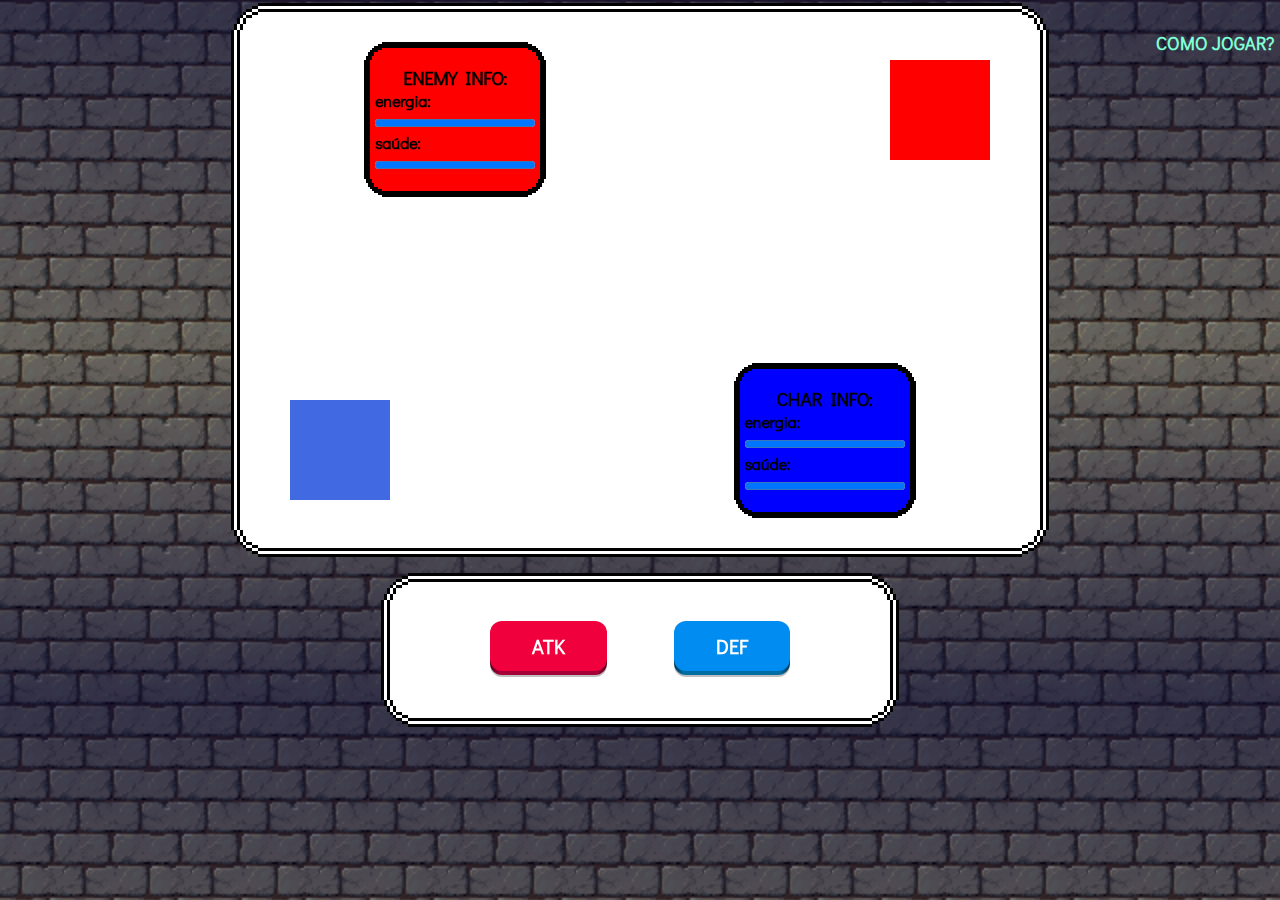
<file: index.html>
<!DOCTYPE html>
<html>
<head>
    <meta charset="utf-8">
    <title>PROJECT_TESTS_INDEX</title>
    
    <link rel="icon" type="image/x-icon" href="https://www.gifcen.com/wp-content/uploads/2021/09/kirby-gif-2.gif">
    <link rel="stylesheet" href="battle-tests.css">
    
</head>
<body>
    
<div id="patern_screen">

    <button type="button" class="info_bt" onclick="info()">COMO JOGAR?</button>

    <div class="game-board">
        
        <div id="char" class="char">
        </div>
        
        <div class="char-info" id="char_info">
            <center><h3>CHAR INFO:</h3></center>

            energia:<progress id="char_stamina" class="char_stamina" max="100" value="100"></progress>
            saúde:<progress id="char_life" class="char_life" max="100" value="100"></progress>
            <output id="char_action"></output>
        </div>
        
        <div id="enemy" class="enemy">
        </div>
        <div class="enemy-info" id="enemy_info">
            <center><h3>ENEMY INFO:</h3></center>


            energia:<progress id="enemy_stamina" class="enemy_stamina" max="100" value="100"></progress>
            saúde:<progress id="enemy_life" class="enemy_life" max="100" value="100"></progress>
            <output id="enemy_action"></output>
        </div>
        
    </div>
    
    <div class="painel game-board" id="painel">
        
        <button class="button-pushable atk-button" role="button" onclick="atk(10, 12, 100)">
            <span class="button-shadow"></span>
            <span class="button-edge"></span>
            <span class="button-front text">
              ATK
            </span>
        </button>
        

        <button class="button-pushable2 def-button" role="button" onclick="def(20, 20)">
            <span class="button-shadow2"></span>
            <span class="button-edge2"></span>
            <span class="button-front2 text">
              DEF
            </span>
        </button>
        
        
    </div>

    

    
</div>


<div class="info_painel" id="info_painel">
    
    <center><h1>COMO JOGAR:</h1></center>

    <ul>
        <li>Você controla o persogem do canto inferior esquerdo e tem por objetivo
             zerar a barra de <b>SAÚDE</b> de seu adversário, personagem do canto superior direito;</li>
        <li>Com o botão <b>ATK</b> você retira parte da <b>SAÚDE</b> de seu adversário em troca de parte 
            de sua <b>ENERGIA</b>;
        </li>
        <li>
            Recupera-se <b>SAÚDE</b> e <b>ENERGIA</b> ao pressionar <b>DEF</b>;
        </li>
        <li>
            Todos começam com <b>100</b> de <b>SAÚDE</b> e <b>ENERGIA</b>, você pode acompanhar quando de <b>DANO</b>
            cada um desfere ao outro através do <b>QUADRO DE INFO</b> ao lado de cada respectivo persogem, bem como o <b>CRÍTICO</b>
            que se soma ao <b>DANO</b> base descontado;
        </li>
        <li><B>O JOGO AINDA ESTÁ EM DESENVOLVIMENTO, BUGS PODEM SER ENCONTRADOS.</B></li>

    </ul>

   <center><button type="button" onclick="continuar()" class="continuar-bt">CONTINUAR</button></center>
    
    
</div>

</body>
<script src="battle-tests.js"></script>
</html>
</file>
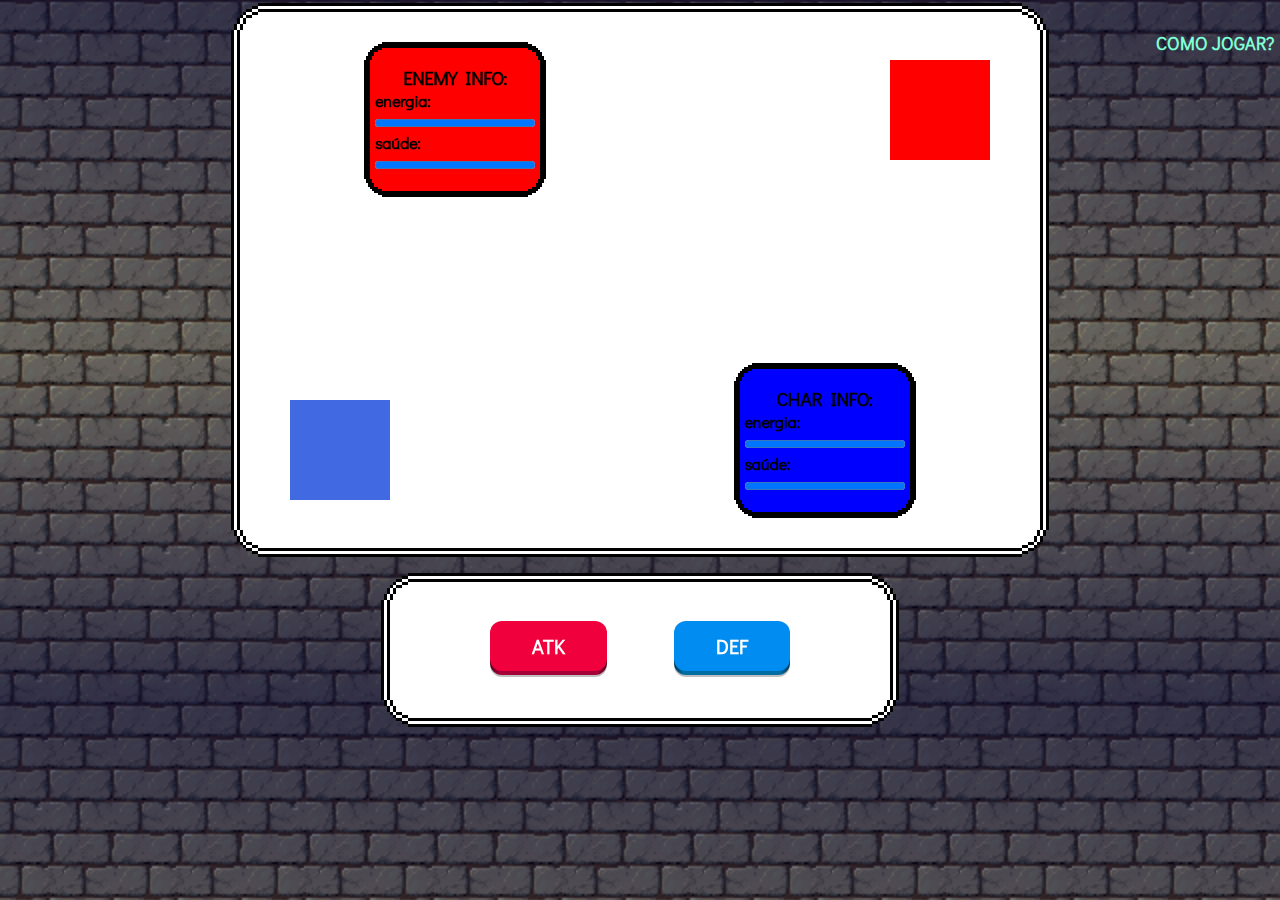
<file: battle-tests.html>
<!DOCTYPE html>
<html>
<head>
    <meta charset="utf-8">
    <title>PROJECT_TESTS_INDEX</title>
    
    <link rel="icon" type="image/x-icon" href="https://www.gifcen.com/wp-content/uploads/2021/09/kirby-gif-2.gif">
    <link rel="stylesheet" href="battle-tests.css">
    
</head>
<body>
    
<div id="patern_screen">

    <button type="button" class="info_bt" onclick="info()">COMO JOGAR?</button>

    <div class="game-board">
        
        <div id="char" class="char">
        </div>
        
        <div class="char-info" id="char_info">
            <center><h3>CHAR INFO:</h3></center>

            energia:<progress id="char_stamina" class="char_stamina" max="100" value="100"></progress>
            saúde:<progress id="char_life" class="char_life" max="100" value="100"></progress>
            <output id="char_action"></output>
        </div>
        
        <div id="enemy" class="enemy">
        </div>
        <div class="enemy-info" id="enemy_info">
            <center><h3>ENEMY INFO:</h3></center>


            energia:<progress id="enemy_stamina" class="enemy_stamina" max="100" value="100"></progress>
            saúde:<progress id="enemy_life" class="enemy_life" max="100" value="100"></progress>
            <output id="enemy_action"></output>
        </div>
        
    </div>
    
    <div class="painel game-board" id="painel">
        
        <button class="button-pushable atk-button" role="button" onclick="atk(10, 12, 100)">
            <span class="button-shadow"></span>
            <span class="button-edge"></span>
            <span class="button-front text">
              ATK
            </span>
        </button>
        

        <button class="button-pushable2 def-button" role="button" onclick="def(20, 20)">
            <span class="button-shadow2"></span>
            <span class="button-edge2"></span>
            <span class="button-front2 text">
              DEF
            </span>
        </button>
        
        
    </div>

    

    
</div>


<div class="info_painel" id="info_painel">
    
    <center><h1>COMO JOGAR:</h1></center>

    <ul>
        <li>Você controla o persogem do canto inferior esquerdo e tem por objetivo
             zerar a barra de <b>SAÚDE</b> de seu adversário, personagem do canto superior direito;</li>
        <li>Com o botão <b>ATK</b> você retira parte da <b>SAÚDE</b> de seu adversário em troca de parte 
            de sua <b>ENERGIA</b>;
        </li>
        <li>
            Recupera-se <b>SAÚDE</b> e <b>ENERGIA</b> ao pressionar <b>DEF</b>;
        </li>
        <li>
            Todos começam com <b>100</b> de <b>SAÚDE</b> e <b>ENERGIA</b>, você pode acompanhar quando de <b>DANO</b>
            cada um desfere ao outro através do <b>QUADRO DE INFO</b> ao lado de cada respectivo persogem, bem como o <b>CRÍTICO</b>
            que se soma ao <b>DANO</b> base descontado;
        </li>
        <li><B>O JOGO AINDA ESTÁ EM DESENVOLVIMENTO, BUGS PODEM SER ENCONTRADOS.</B></li>

    </ul>

   <center><button type="button" onclick="continuar()" class="continuar-bt">CONTINUAR</button></center>
    
    
</div>

</body>
<script src="battle-tests.js"></script>
</html>
</file>
<file: battle-tests.css>
@import url('https://fonts.googleapis.com/css2?family=Chakra+Petch:wght@500&family=Didact+Gothic&family=EB+Garamond&family=Exo+2&display=swap');

:root {
	--pixel-bg-game-board: white;
	/* ↑ Inner background color */
	
	--pixel-border-game-board: black;
	/* ↑ Inner border color */
	
	--pixel-border-2-game-board: white;
	/* ↑ Middle border color */
	
	--pixel-border-3-game-board: var(--pixel-border-game-board);
	/* ↑ Outer border color */
	
	--pixel-game-board: 3px;
	/* ↑ Pixel size */
}

.game-board {
	background: var(--pixel-bg-game-board);
	box-shadow:
		
	/* Inner Background Color */
		0 calc(var(--pixel-game-board) * -3) 0 calc(var(--pixel-game-board) * -1) var(--pixel-bg-game-board),
		0 calc(var(--pixel-game-board) * 3) 0 calc(var(--pixel-game-board) * -1) var(--pixel-bg-game-board),
		0 calc(var(--pixel-game-board) * -6) 0 calc(var(--pixel-game-board) * -2) var(--pixel-bg-game-board),
		0 calc(var(--pixel-game-board) * 6) 0 calc(var(--pixel-game-board) * -2) var(--pixel-bg-game-board),
		0 calc(var(--pixel-game-board) * -9) 0 calc(var(--pixel-game-board) * -4) var(--pixel-bg-game-board),
		0 calc(var(--pixel-game-board) * 9) 0 calc(var(--pixel-game-board) * -4) var(--pixel-bg-game-board),
		0 calc(var(--pixel-game-board) * -12) 0 calc(var(--pixel-game-board) * -6) var(--pixel-bg-game-board),
		0 calc(var(--pixel-game-board) * 12) 0 calc(var(--pixel-game-board) * -6) var(--pixel-bg-game-board),
		
	/* Pixel Border Layer 1 */
		calc(var(--pixel-game-board) * -1) 0 0 0 var(--pixel-border-game-board),
		var(--pixel-game-board) 0 0 0 var(--pixel-border-game-board),
		0 calc(var(--pixel-game-board) * -2) 0 0 var(--pixel-border-game-board),
		0 calc(var(--pixel-game-board) * 2) 0 0 var(--pixel-border-game-board),
		0 calc(var(--pixel-game-board) * -5) 0 calc(var(--pixel-game-board) * -1) var(--pixel-border-game-board),
		0 calc(var(--pixel-game-board) * 5) 0 calc(var(--pixel-game-board) * -1) var(--pixel-border-game-board),
		0 calc(var(--pixel-game-board) * -7) 0 calc(var(--pixel-game-board) * -2) var(--pixel-border-game-board),
		0 calc(var(--pixel-game-board) * 7) 0 calc(var(--pixel-game-board) * -2) var(--pixel-border-game-board),
		0 calc(var(--pixel-game-board) * -10) 0 calc(var(--pixel-game-board) * -4) var(--pixel-border-game-board),
		0 calc(var(--pixel-game-board) * 10) 0 calc(var(--pixel-game-board) * -4) var(--pixel-border-game-board),
		0 calc(var(--pixel-game-board) * -13) 0 calc(var(--pixel-game-board) * -6) var(--pixel-border-game-board),
		0 calc(var(--pixel-game-board) * 13) 0 calc(var(--pixel-game-board) * -6) var(--pixel-border-game-board),
		
	/* Pixel Border Layer 2 */
		calc(var(--pixel-game-board) * -2) 0 0 0 var(--pixel-border-2-game-board),
		calc(var(--pixel-game-board) * 2) 0 0 0 var(--pixel-border-2-game-board),
		0 calc(var(--pixel-game-board) * -1) 0 var(--pixel-game-board) var(--pixel-border-2-game-board), 
		0 var(--pixel-game-board) 0 var(--pixel-game-board) var(--pixel-border-2-game-board),
		0 calc(var(--pixel-game-board) * -4) 0 0 var(--pixel-border-2-game-board),
		0 calc(var(--pixel-game-board) * 4) 0 0 var(--pixel-border-2-game-board),
		0 calc(var(--pixel-game-board) * -6) 0 calc(var(--pixel-game-board) * -1) var(--pixel-border-2-game-board),
		0 calc(var(--pixel-game-board) * 6) 0 calc(var(--pixel-game-board) * -1) var(--pixel-border-2-game-board),
		0 calc(var(--pixel-game-board) * -8) 0 calc(var(--pixel-game-board) * -2) var(--pixel-border-2-game-board),
		0 calc(var(--pixel-game-board) * 8) 0 calc(var(--pixel-game-board) * -2) var(--pixel-border-2-game-board),
		0 calc(var(--pixel-game-board) * -11) 0 calc(var(--pixel-game-board) * -4) var(--pixel-border-2-game-board),
		0 calc(var(--pixel-game-board) * 11) 0 calc(var(--pixel-game-board) * -4) var(--pixel-border-2-game-board),
		0 calc(var(--pixel-game-board) * -14) 0 calc(var(--pixel-game-board) * -6) var(--pixel-border-2-game-board),
		0 calc(var(--pixel-game-board) * 14) 0 calc(var(--pixel-game-board) * -6) var(--pixel-border-2-game-board),
		
	/* Border Layer 3: --pixel-border-3-game-board */
		calc(var(--pixel-game-board) * -3) 0 0 0 var(--pixel-border-3-game-board),
		calc(var(--pixel-game-board) * 3) 0 0 0 var(--pixel-border-3-game-board),
		0 0 0 calc(var(--pixel-game-board) * 2) var(--pixel-border-3-game-board),
		0 calc(var(--pixel-game-board) * -3) 0 var(--pixel-game-board) var(--pixel-border-3-game-board),
		0 calc(var(--pixel-game-board) * 3) 0 var(--pixel-game-board) var(--pixel-border-3-game-board),
		0 calc(var(--pixel-game-board) * -5) 0 0 var(--pixel-border-3-game-board),
		0 calc(var(--pixel-game-board) * 5) 0 0 var(--pixel-border-3-game-board),
		0 calc(var(--pixel-game-board) * -7) 0 calc(var(--pixel-game-board) * -1) var(--pixel-border-3-game-board),
		0 calc(var(--pixel-game-board) * 7) 0 calc(var(--pixel-game-board) * -1) var(--pixel-border-3-game-board),
		0 calc(var(--pixel-game-board) * -9) 0 calc(var(--pixel-game-board) * -2) var(--pixel-border-3-game-board), 
		0 calc(var(--pixel-game-board) * 9) 0 calc(var(--pixel-game-board) * -2) var(--pixel-border-3-game-board),
		0 calc(var(--pixel-game-board) * -12) 0 calc(var(--pixel-game-board) * -4) var(--pixel-border-3-game-board), 
		0 calc(var(--pixel-game-board) * 12) 0 calc(var(--pixel-game-board) * -4) var(--pixel-border-3-game-board),
		0 calc(var(--pixel-game-board) * -15) 0 calc(var(--pixel-game-board) * -6) var(--pixel-border-3-game-board), 
		0 calc(var(--pixel-game-board) * 15) 0 calc(var(--pixel-game-board) * -6) var(--pixel-border-3-game-board);
}

:root {
	--pixel-bg-enemy-info: red;
	/* ↑ Inner background color */
	
	--pixel-border-enemy-info: black;
	/* ↑ Inner border color */
	
	--pixel-border-2-enemy-info: black;
	/* ↑ Middle border color */
	
	--pixel-border-3-enemy-info: var(--pixel-border-enemy-info);
	/* ↑ Outer border color */
	
	--pixel: 2px;
	/* ↑ Pixel size */
}

.enemy-info {
	background: var(--pixel-bg-enemy-info);
	box-shadow:
		
	/* Inner Background Color */
		0 calc(var(--pixel) * -3) 0 calc(var(--pixel) * -1) var(--pixel-bg-enemy-info),
		0 calc(var(--pixel) * 3) 0 calc(var(--pixel) * -1) var(--pixel-bg-enemy-info),
		0 calc(var(--pixel) * -6) 0 calc(var(--pixel) * -2) var(--pixel-bg-enemy-info),
		0 calc(var(--pixel) * 6) 0 calc(var(--pixel) * -2) var(--pixel-bg-enemy-info),
		0 calc(var(--pixel) * -9) 0 calc(var(--pixel) * -4) var(--pixel-bg-enemy-info),
		0 calc(var(--pixel) * 9) 0 calc(var(--pixel) * -4) var(--pixel-bg-enemy-info),
		0 calc(var(--pixel) * -12) 0 calc(var(--pixel) * -6) var(--pixel-bg-enemy-info),
		0 calc(var(--pixel) * 12) 0 calc(var(--pixel) * -6) var(--pixel-bg-enemy-info),
		
	/* Pixel Border Layer 1 */
		calc(var(--pixel) * -1) 0 0 0 var(--pixel-border-enemy-info),
		var(--pixel) 0 0 0 var(--pixel-border-enemy-info),
		0 calc(var(--pixel) * -2) 0 0 var(--pixel-border-enemy-info),
		0 calc(var(--pixel) * 2) 0 0 var(--pixel-border-enemy-info),
		0 calc(var(--pixel) * -5) 0 calc(var(--pixel) * -1) var(--pixel-border-enemy-info),
		0 calc(var(--pixel) * 5) 0 calc(var(--pixel) * -1) var(--pixel-border-enemy-info),
		0 calc(var(--pixel) * -7) 0 calc(var(--pixel) * -2) var(--pixel-border-enemy-info),
		0 calc(var(--pixel) * 7) 0 calc(var(--pixel) * -2) var(--pixel-border-enemy-info),
		0 calc(var(--pixel) * -10) 0 calc(var(--pixel) * -4) var(--pixel-border-enemy-info),
		0 calc(var(--pixel) * 10) 0 calc(var(--pixel) * -4) var(--pixel-border-enemy-info),
		0 calc(var(--pixel) * -13) 0 calc(var(--pixel) * -6) var(--pixel-border-enemy-info),
		0 calc(var(--pixel) * 13) 0 calc(var(--pixel) * -6) var(--pixel-border-enemy-info),
		
	/* Pixel Border Layer 2 */
		calc(var(--pixel) * -2) 0 0 0 var(--pixel-border-2-enemy-info),
		calc(var(--pixel) * 2) 0 0 0 var(--pixel-border-2-enemy-info),
		0 calc(var(--pixel) * -1) 0 var(--pixel) var(--pixel-border-2-enemy-info), 
		0 var(--pixel) 0 var(--pixel) var(--pixel-border-2-enemy-info),
		0 calc(var(--pixel) * -4) 0 0 var(--pixel-border-2-enemy-info),
		0 calc(var(--pixel) * 4) 0 0 var(--pixel-border-2-enemy-info),
		0 calc(var(--pixel) * -6) 0 calc(var(--pixel) * -1) var(--pixel-border-2-enemy-info),
		0 calc(var(--pixel) * 6) 0 calc(var(--pixel) * -1) var(--pixel-border-2-enemy-info),
		0 calc(var(--pixel) * -8) 0 calc(var(--pixel) * -2) var(--pixel-border-2-enemy-info),
		0 calc(var(--pixel) * 8) 0 calc(var(--pixel) * -2) var(--pixel-border-2-enemy-info),
		0 calc(var(--pixel) * -11) 0 calc(var(--pixel) * -4) var(--pixel-border-2-enemy-info),
		0 calc(var(--pixel) * 11) 0 calc(var(--pixel) * -4) var(--pixel-border-2-enemy-info),
		0 calc(var(--pixel) * -14) 0 calc(var(--pixel) * -6) var(--pixel-border-2-enemy-info),
		0 calc(var(--pixel) * 14) 0 calc(var(--pixel) * -6) var(--pixel-border-2-enemy-info),
		
	/* Border Layer 3: --pixel-border-3-enemy-info */
		calc(var(--pixel) * -3) 0 0 0 var(--pixel-border-3-enemy-info),
		calc(var(--pixel) * 3) 0 0 0 var(--pixel-border-3-enemy-info),
		0 0 0 calc(var(--pixel) * 2) var(--pixel-border-3-enemy-info),
		0 calc(var(--pixel) * -3) 0 var(--pixel) var(--pixel-border-3-enemy-info),
		0 calc(var(--pixel) * 3) 0 var(--pixel) var(--pixel-border-3-enemy-info),
		0 calc(var(--pixel) * -5) 0 0 var(--pixel-border-3-enemy-info),
		0 calc(var(--pixel) * 5) 0 0 var(--pixel-border-3-enemy-info),
		0 calc(var(--pixel) * -7) 0 calc(var(--pixel) * -1) var(--pixel-border-3-enemy-info),
		0 calc(var(--pixel) * 7) 0 calc(var(--pixel) * -1) var(--pixel-border-3-enemy-info),
		0 calc(var(--pixel) * -9) 0 calc(var(--pixel) * -2) var(--pixel-border-3-enemy-info), 
		0 calc(var(--pixel) * 9) 0 calc(var(--pixel) * -2) var(--pixel-border-3-enemy-info),
		0 calc(var(--pixel) * -12) 0 calc(var(--pixel) * -4) var(--pixel-border-3-enemy-info), 
		0 calc(var(--pixel) * 12) 0 calc(var(--pixel) * -4) var(--pixel-border-3-enemy-info),
		0 calc(var(--pixel) * -15) 0 calc(var(--pixel) * -6) var(--pixel-border-3-enemy-info), 
		0 calc(var(--pixel) * 15) 0 calc(var(--pixel) * -6) var(--pixel-border-3-enemy-info);
}

.enemy-info{
  position: absolute;
  right: 500px;
  top: 30px;
  height: min-content;
  width: min-content;
  padding: 5px;
}


:root {
	--pixel-bg-char-info: blue;
	/* ↑ Inner background color */
	
	--pixel-border-char-info: black;
	/* ↑ Inner border color */
	
	--pixel-border-2-char-info: black;
	/* ↑ Middle border color */
	
	--pixel-border-3-char-info: var(--pixel-border-char-info);
	/* ↑ Outer border color */
	
	--pixel: 2px;
	/* ↑ Pixel size */
}

.char-info {
	background: var(--pixel-bg-char-info);
	box-shadow:
		
	/* Inner Background Color */
		0 calc(var(--pixel) * -3) 0 calc(var(--pixel) * -1) var(--pixel-bg-char-info),
		0 calc(var(--pixel) * 3) 0 calc(var(--pixel) * -1) var(--pixel-bg-char-info),
		0 calc(var(--pixel) * -6) 0 calc(var(--pixel) * -2) var(--pixel-bg-char-info),
		0 calc(var(--pixel) * 6) 0 calc(var(--pixel) * -2) var(--pixel-bg-char-info),
		0 calc(var(--pixel) * -9) 0 calc(var(--pixel) * -4) var(--pixel-bg-char-info),
		0 calc(var(--pixel) * 9) 0 calc(var(--pixel) * -4) var(--pixel-bg-char-info),
		0 calc(var(--pixel) * -12) 0 calc(var(--pixel) * -6) var(--pixel-bg-char-info),
		0 calc(var(--pixel) * 12) 0 calc(var(--pixel) * -6) var(--pixel-bg-char-info),
		
	/* Pixel Border Layer 1 */
		calc(var(--pixel) * -1) 0 0 0 var(--pixel-border-char-info),
		var(--pixel) 0 0 0 var(--pixel-border-char-info),
		0 calc(var(--pixel) * -2) 0 0 var(--pixel-border-char-info),
		0 calc(var(--pixel) * 2) 0 0 var(--pixel-border-char-info),
		0 calc(var(--pixel) * -5) 0 calc(var(--pixel) * -1) var(--pixel-border-char-info),
		0 calc(var(--pixel) * 5) 0 calc(var(--pixel) * -1) var(--pixel-border-char-info),
		0 calc(var(--pixel) * -7) 0 calc(var(--pixel) * -2) var(--pixel-border-char-info),
		0 calc(var(--pixel) * 7) 0 calc(var(--pixel) * -2) var(--pixel-border-char-info),
		0 calc(var(--pixel) * -10) 0 calc(var(--pixel) * -4) var(--pixel-border-char-info),
		0 calc(var(--pixel) * 10) 0 calc(var(--pixel) * -4) var(--pixel-border-char-info),
		0 calc(var(--pixel) * -13) 0 calc(var(--pixel) * -6) var(--pixel-border-char-info),
		0 calc(var(--pixel) * 13) 0 calc(var(--pixel) * -6) var(--pixel-border-char-info),
		
	/* Pixel Border Layer 2 */
		calc(var(--pixel) * -2) 0 0 0 var(--pixel-border-2-char-info),
		calc(var(--pixel) * 2) 0 0 0 var(--pixel-border-2-char-info),
		0 calc(var(--pixel) * -1) 0 var(--pixel) var(--pixel-border-2-char-info), 
		0 var(--pixel) 0 var(--pixel) var(--pixel-border-2-char-info),
		0 calc(var(--pixel) * -4) 0 0 var(--pixel-border-2-char-info),
		0 calc(var(--pixel) * 4) 0 0 var(--pixel-border-2-char-info),
		0 calc(var(--pixel) * -6) 0 calc(var(--pixel) * -1) var(--pixel-border-2-char-info),
		0 calc(var(--pixel) * 6) 0 calc(var(--pixel) * -1) var(--pixel-border-2-char-info),
		0 calc(var(--pixel) * -8) 0 calc(var(--pixel) * -2) var(--pixel-border-2-char-info),
		0 calc(var(--pixel) * 8) 0 calc(var(--pixel) * -2) var(--pixel-border-2-char-info),
		0 calc(var(--pixel) * -11) 0 calc(var(--pixel) * -4) var(--pixel-border-2-char-info),
		0 calc(var(--pixel) * 11) 0 calc(var(--pixel) * -4) var(--pixel-border-2-char-info),
		0 calc(var(--pixel) * -14) 0 calc(var(--pixel) * -6) var(--pixel-border-2-char-info),
		0 calc(var(--pixel) * 14) 0 calc(var(--pixel) * -6) var(--pixel-border-2-char-info),
		
	/* Border Layer 3: --pixel-border-3-char-info */
		calc(var(--pixel) * -3) 0 0 0 var(--pixel-border-3-char-info),
		calc(var(--pixel) * 3) 0 0 0 var(--pixel-border-3-char-info),
		0 0 0 calc(var(--pixel) * 2) var(--pixel-border-3-char-info),
		0 calc(var(--pixel) * -3) 0 var(--pixel) var(--pixel-border-3-char-info),
		0 calc(var(--pixel) * 3) 0 var(--pixel) var(--pixel-border-3-char-info),
		0 calc(var(--pixel) * -5) 0 0 var(--pixel-border-3-char-info),
		0 calc(var(--pixel) * 5) 0 0 var(--pixel-border-3-char-info),
		0 calc(var(--pixel) * -7) 0 calc(var(--pixel) * -1) var(--pixel-border-3-char-info),
		0 calc(var(--pixel) * 7) 0 calc(var(--pixel) * -1) var(--pixel-border-3-char-info),
		0 calc(var(--pixel) * -9) 0 calc(var(--pixel) * -2) var(--pixel-border-3-char-info), 
		0 calc(var(--pixel) * 9) 0 calc(var(--pixel) * -2) var(--pixel-border-3-char-info),
		0 calc(var(--pixel) * -12) 0 calc(var(--pixel) * -4) var(--pixel-border-3-char-info), 
		0 calc(var(--pixel) * 12) 0 calc(var(--pixel) * -4) var(--pixel-border-3-char-info),
		0 calc(var(--pixel) * -15) 0 calc(var(--pixel) * -6) var(--pixel-border-3-char-info), 
		0 calc(var(--pixel) * 15) 0 calc(var(--pixel) * -6) var(--pixel-border-3-char-info);
}

.char-info{
  position: absolute;
  left: 500px;
  bottom: 30px;
  height: min-content;
  width: min-content;
  padding: 5px;
}



* {
    box-sizing: border-box;
    font-family: 'Didact Gothic', serif;
    font-weight: bold;
}

body {
    margin: 0%;
    padding: 0%;
    background-image: linear-gradient(rgba(0, 0, 50, 0.5), transparent, rgba(0, 0, 50, 0.5)), url("BRICK_1A.png");
    background-size: 10%;
}

h3{
  padding:0%;
  margin: 0%;
}

b{
  color:aquamarine;
}


.game-board {
    position: relative;
    margin: auto;
    margin-top: 30px;
    height: 500px;
    width: 800px;
}



.info_painel{
  display: none;
  position:relative;

  margin: auto;
  margin-top: 30vh;

  height: min-content;

  background-color: black;
  color: white;

  border: 25px solid #b646b8;
  border-image: url("data:image/svg+xml,%3Csvg xmlns='http://www.w3.org/2000/svg' width='75' height='75'%3E%3Cg fill='none' stroke='%23B88846' stroke-width='2'%3E%3Cpath d='M1 1h73v73H1z'/%3E%3Cpath d='M8 8h59v59H8z'/%3E%3Cpath d='M8 8h16v16H8zM51 8h16v16H51zM51 51h16v16H51zM8 51h16v16H8z'/%3E%3C/g%3E%3Cg fill='%23B88846'%3E%3Ccircle cx='16' cy='16' r='2'/%3E%3Ccircle cx='59' cy='16' r='2'/%3E%3Ccircle cx='59' cy='59' r='2'/%3E%3Ccircle cx='16' cy='59' r='2'/%3E%3C/g%3E%3C/svg%3E") 25;


}


.painel {
    position: relative;
    height: 100px;
    width: 500px;
    margin: auto;
    margin-top: 70px;

    
}

.char {
    position: absolute;
    height: 100px;
    width: 100px;
    background-color: royalblue;
    left: 50px;
    bottom: 30px;
    animation: none;
    color: red;
}

.enemy {
    position: absolute;
    height: 100px;
    width: 100px;
    right: 50px;
    top: 30px;
    background-color: red;
}

.info_bt {
    float: right;
}

.button-pushable {
  position: relative;
  border: none;
  background: transparent;
  padding: 0;
  cursor: pointer;
  outline-offset: 4px;
  transition: filter 250ms;
  user-select: none;
  -webkit-user-select: none;
  touch-action: manipulation;
}

.button-shadow {
  position: absolute;
  top: 0;
  left: 0;
  width: 100%;
  height: 100%;
  border-radius: 12px;
  background: hsl(0deg 0% 0% / 0.25);
  will-change: transform;
  transform: translateY(2px);
  transition:
    transform
    600ms
    cubic-bezier(.3, .7, .4, 1);
}

.button-edge {
  position: absolute;
  top: 0;
  left: 0;
  width: 100%;
  height: 100%;
  border-radius: 12px;
  background: linear-gradient(
    to left,
    hsl(340deg 100% 16%) 0%,
    hsl(340deg 100% 32%) 8%,
    hsl(340deg 100% 32%) 92%,
    hsl(340deg 100% 16%) 100%
  );
}

.button-front {
  display: block;
  position: relative;
  padding: 12px 27px;
  border-radius: 12px;
  font-size: 1.1rem;
  color: white;
  background: hsl(345deg 100% 47%);
  will-change: transform;
  transform: translateY(-4px);
  transition:
    transform
    600ms
    cubic-bezier(.3, .7, .4, 1);
}

@media (min-width: 768px) {
  .button-front {
    font-size: 1.25rem;
    padding: 12px 42px;
  }
}

.button-pushable:hover {
  filter: brightness(110%);
  -webkit-filter: brightness(110%);
}

.button-pushable:hover .button-front {
  transform: translateY(-6px);
  transition:
    transform
    250ms
    cubic-bezier(.3, .7, .4, 1.5);
}

.button-pushable:active .button-front {
  transform: translateY(-2px);
  transition: transform 34ms;
}

.button-pushable:hover .button-shadow {
  transform: translateY(4px);
  transition:
    transform
    250ms
    cubic-bezier(.3, .7, .4, 1.5);
}

.button-pushable:active .button-shadow {
  transform: translateY(1px);
  transition: transform 34ms;
}

.button-pushable:focus:not(:focus-visible) {
  outline: none;
}

/**/
.button-pushable2 {
  position: relative;
  border: none;
  background: transparent;
  padding: 0;
  cursor: pointer;
  outline-offset: 4px;
  transition: filter 250ms;
  user-select: none;
  -webkit-user-select: none;
  touch-action: manipulation;
}

.button-shadow2 {
  position: absolute;
  top: 0;
  left: 0;
  width: 100%;
  height: 100%;
  border-radius: 12px;
  background: hsl(0deg 0% 0% / 0.25);
  will-change: transform;
  transform: translateY(2px);
  transition:
    transform
    600ms
    cubic-bezier(.3, .7, .4, 1);
}

.button-edge2 {
  position: absolute;
  top: 0;
  left: 0;
  width: 100%;
  height: 100%;
  border-radius: 12px;
  background: linear-gradient(
    to left,
    hsl(200deg 100% 16%) 0%,
    hsl(200deg 100% 32%) 8%,
    hsl(200deg 100% 32%) 92%,
    hsl(200deg 100% 16%) 100%
  );
}

.button-front2 {
  display: block;
  position: relative;
  padding: 12px 27px;
  border-radius: 12px;
  font-size: 1.1rem;
  color: white;
  background: hsl(205deg 100% 47%);
  will-change: transform;
  transform: translateY(-4px);
  transition:
    transform
    600ms
    cubic-bezier(.3, .7, .4, 1);
}

@media (min-width: 768px) {
  .button-front2 {
    font-size: 1.25rem;
    padding: 12px 42px;
  }
}

.button-pushable2:hover {
  filter: brightness(110%);
  -webkit-filter: brightness(110%);
}

.button-pushable2:hover .button-front2 {
  transform: translateY(-6px);
  transition:
    transform
    250ms
    cubic-bezier(.3, .7, .4, 1.5);
}

.button-pushable2:active .button-front2 {
  transform: translateY(-2px);
  transition: transform 34ms;
}

.button-pushable2:hover .button-shadow2 {
  transform: translateY(4px);
  transition:
    transform
    250ms
    cubic-bezier(.3, .7, .4, 1.5);
}

.button-pushable2:active .button-shadow2 {
  transform: translateY(1px);
  transition: transform 34ms;
}

.button-pushable2:focus:not(:focus-visible) {
  outline: none;
}

.atk-button{
  position: absolute;
  left: 100px;
  top: 25px;
}

.def-button{
  position: absolute;
  right: 100px;
  top: 25px;
}


.continuar-bt , .info_bt{
  border: none;
  font-size: large;
  font-weight: 600;
  color: aquamarine;
  background-color: transparent;
}
/* ANIMATIONS AND CLASS ANIMATIONS */

@keyframes atk {
    99.9% {
        left: 100px;
        bottom: 60px;
    }

    100% {
        left: 50px;
        bottom: 30px;
    }
}

.atk {
    animation: atk 50ms;
}

@keyframes e_atk {
    99.9% {
        right: 100px;
        top: 60px;
    }

    100% {
        right: 50px;
        top: 30px;
    }
}

.e_atk {
    animation: e_atk 50ms;
}

@keyframes dying {
    0% {
        opacity: 100%;
    }

    100% {
        opacity: 0%;
    }
}

.dying {
    animation: dying 1000ms forwards;
}
</file>
